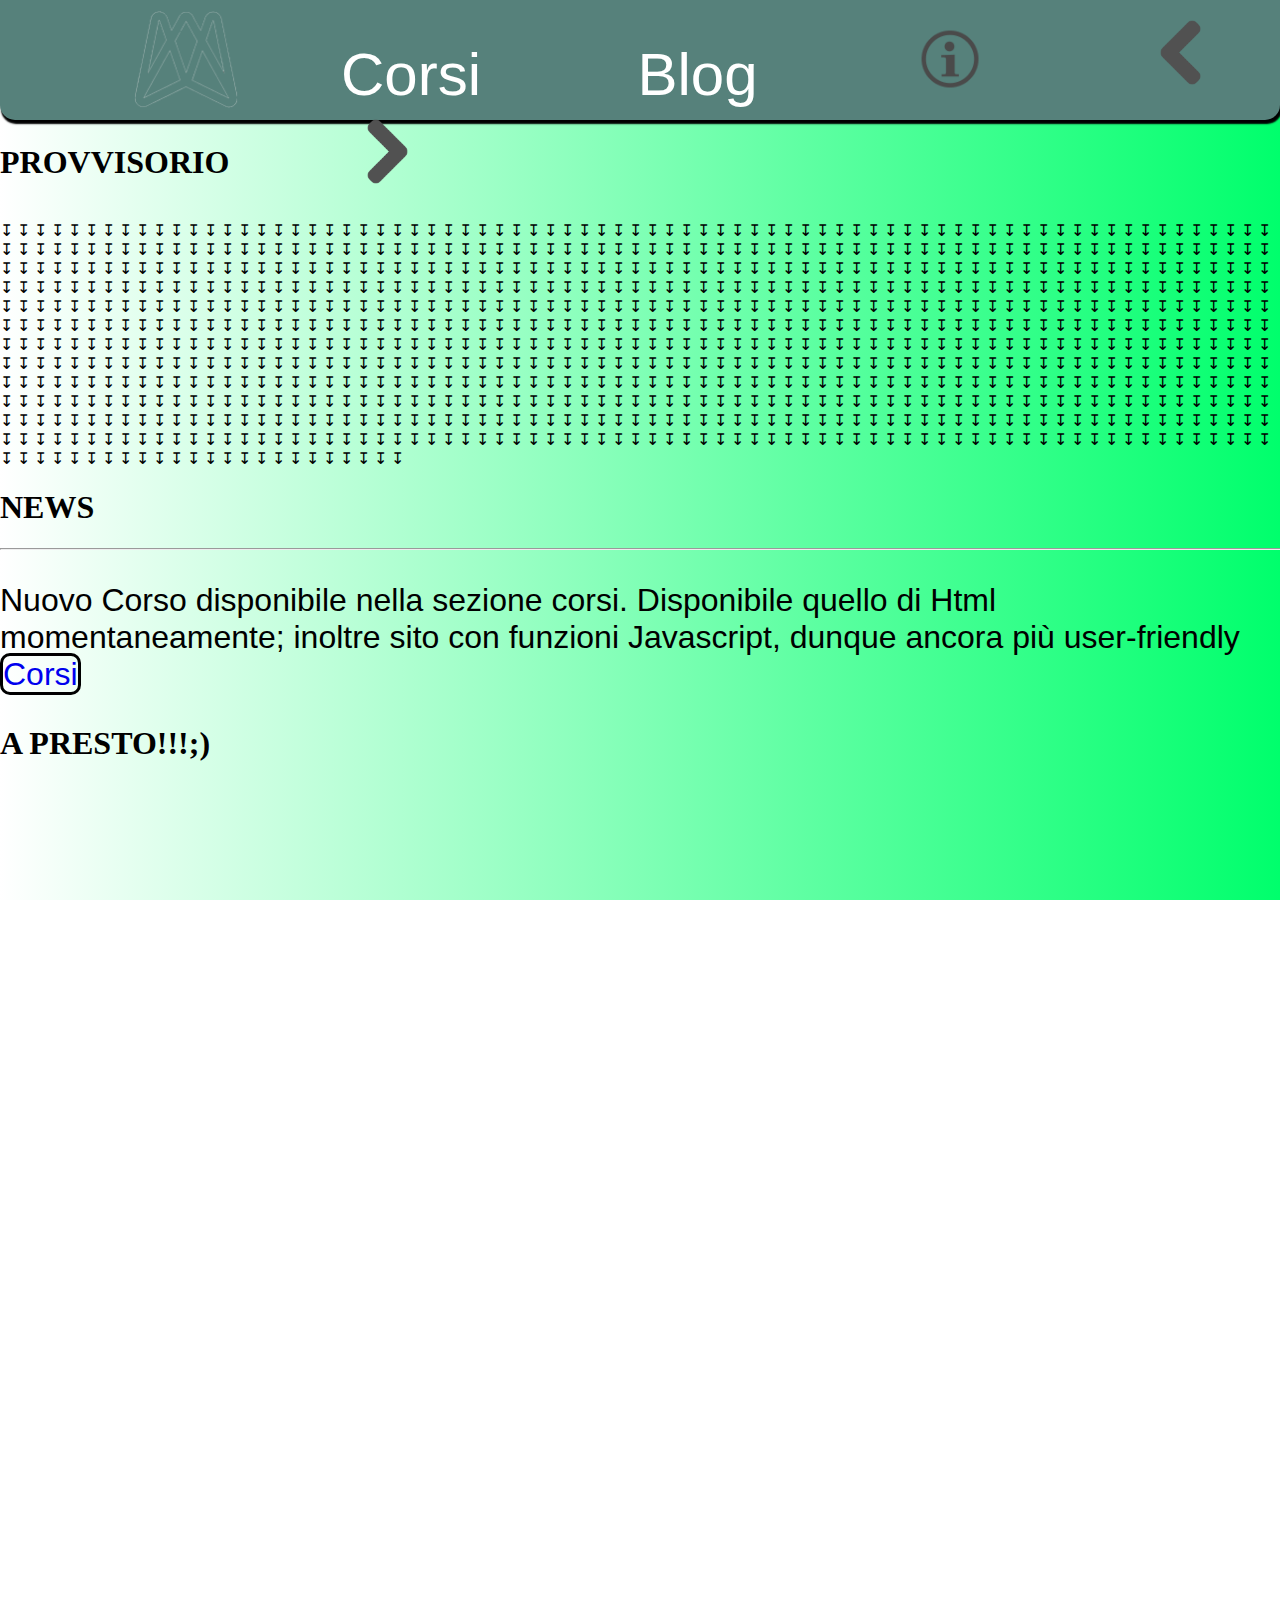
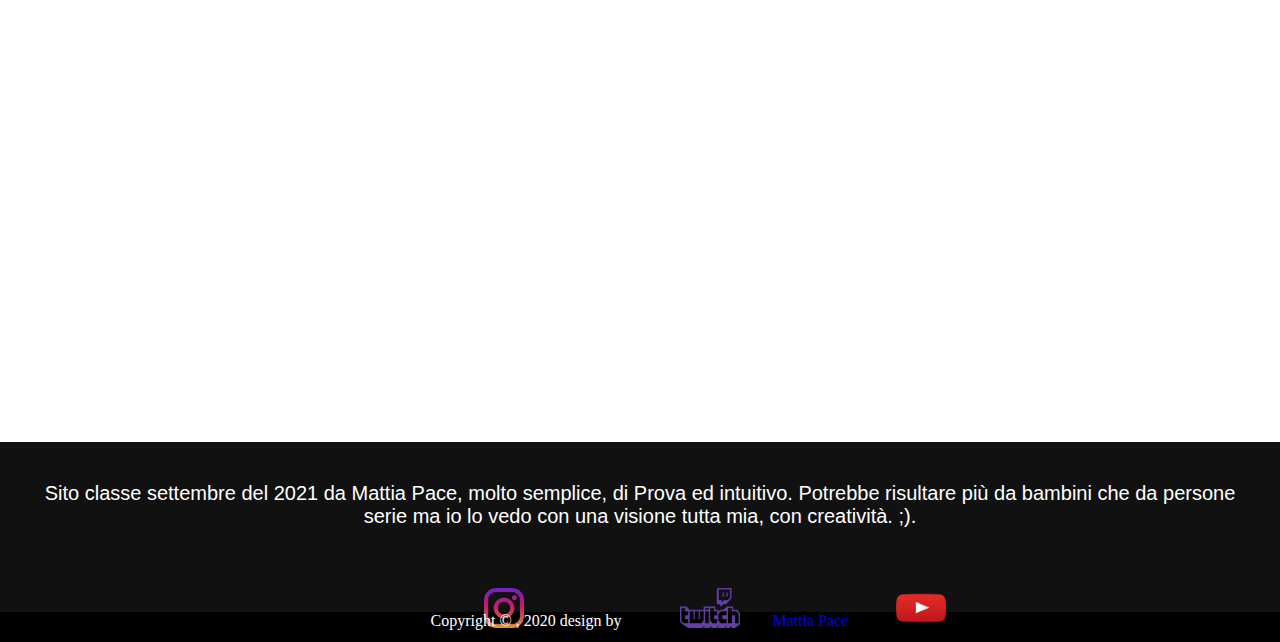
<file: index.html>
<!DOCTYPE html>
<html lang="en">
<head>
    <meta charset="UTF-8">
    <meta http-equiv="X-UA-Compatible" content="IE=edge">
    <meta name="viewport" content="width=device-width, initial-scale=1.0">
    <link rel="shortcut icon" href="img/ciao.png" type="image/x-icon">
    <link rel="stylesheet" href="stile.css">
    <script src="javascript.js"></script>
    <title>My Stuff</title>
</head>
<body id="bodyindex">
    <nav id="nav1" scrollbar>
<a id="logo" href="index.html"><img id="logo" src="img/mydrugs-removebg-preview.png"></a>
         <div id="menu.inline">
    <a class="menufonts" href="corsi.html">Corsi</a>
    <a class="menufonts" href="Blog.html">Blog</a>
         <span>
           <a id="info"  href="info.html"><img  id="info" src="img/infologo.png" alt=""></a>
           <a id="freccia" class="freccie" href="#"><img id="freccia" src="img/frecciasinistra.jpg" alt="freccia" onclick="myfunction()"></a>
              <a id="freccia2" class="freccie" href="#"><img id="freccia2" src="img/frecciadestra.jpg" alt="freccia2" onclick="myfunction2()"></a> 
            </span>
    </div>
 </nav>
 <a name="inizio"></a>

<div id="container">


</div>
<!--NEWS-->
<div id="h3news"></div>
<h1>PROVVISORIO</h1> <br>
  ↧  ↧  ↧  ↧  ↧  ↧  ↧  ↧  ↧  ↧  ↧  ↧   ↧  ↧  ↧  ↧  ↧  ↧  ↧  ↧  ↧  ↧  ↧  ↧   ↧  ↧  ↧  ↧  ↧  ↧  ↧  ↧  ↧  ↧  ↧  ↧   ↧  ↧  ↧  ↧  ↧  ↧  ↧  ↧  ↧  ↧  ↧  ↧   ↧  ↧  ↧  ↧  ↧  ↧  ↧  ↧  ↧  ↧  ↧  ↧   ↧  ↧  ↧  ↧  ↧  ↧  ↧  ↧  ↧  ↧  ↧  ↧   ↧  ↧  ↧  ↧  ↧  ↧  ↧  ↧  ↧  ↧  ↧  ↧   ↧  ↧  ↧  ↧  ↧  ↧  ↧  ↧  ↧  ↧  ↧  ↧   ↧  ↧  ↧  ↧  ↧  ↧  ↧  ↧  ↧  ↧  ↧  ↧   ↧  ↧  ↧  ↧  ↧  ↧  ↧  ↧  ↧  ↧  ↧  ↧   ↧  ↧  ↧  ↧  ↧  ↧  ↧  ↧  ↧  ↧  ↧  ↧   ↧  ↧  ↧  ↧  ↧  ↧  ↧  ↧  ↧  ↧  ↧  ↧   ↧  ↧  ↧  ↧  ↧  ↧  ↧  ↧  ↧  ↧  ↧  ↧   ↧  ↧  ↧  ↧  ↧  ↧  ↧  ↧  ↧  ↧  ↧  ↧   ↧  ↧  ↧  ↧  ↧  ↧  ↧  ↧  ↧  ↧  ↧  ↧  
  ↧  ↧  ↧  ↧  ↧  ↧  ↧  ↧  ↧  ↧  ↧  ↧   ↧  ↧  ↧  ↧  ↧  ↧  ↧  ↧  ↧  ↧  ↧  ↧   ↧  ↧  ↧  ↧  ↧  ↧  ↧  ↧  ↧  ↧  ↧  ↧   ↧  ↧  ↧  ↧  ↧  ↧  ↧  ↧  ↧  ↧  ↧  ↧   ↧  ↧  ↧  ↧  ↧  ↧  ↧  ↧  ↧  ↧  ↧  ↧   ↧  ↧  ↧  ↧  ↧  ↧  ↧  ↧  ↧  ↧  ↧  ↧   ↧  ↧  ↧  ↧  ↧  ↧  ↧  ↧  ↧  ↧  ↧  ↧   ↧  ↧  ↧  ↧  ↧  ↧  ↧  ↧  ↧  ↧  ↧  ↧   ↧  ↧  ↧  ↧  ↧  ↧  ↧  ↧  ↧  ↧  ↧  ↧   ↧  ↧  ↧  ↧  ↧  ↧  ↧  ↧  ↧  ↧  ↧  ↧   ↧  ↧  ↧  ↧  ↧  ↧  ↧  ↧  ↧  ↧  ↧  ↧   ↧  ↧  ↧  ↧  ↧  ↧  ↧  ↧  ↧  ↧  ↧  ↧   ↧  ↧  ↧  ↧  ↧  ↧  ↧  ↧  ↧  ↧  ↧  ↧   ↧  ↧  ↧  ↧  ↧  ↧  ↧  ↧  ↧  ↧  ↧  ↧   ↧  ↧  ↧  ↧  ↧  ↧  ↧  ↧  ↧  ↧  ↧  ↧   
  ↧  ↧  ↧  ↧  ↧  ↧  ↧  ↧  ↧  ↧  ↧  ↧   ↧  ↧  ↧  ↧  ↧  ↧  ↧  ↧  ↧  ↧  ↧  ↧   ↧  ↧  ↧  ↧  ↧  ↧  ↧  ↧  ↧  ↧  ↧  ↧   ↧  ↧  ↧  ↧  ↧  ↧  ↧  ↧  ↧  ↧  ↧  ↧   ↧  ↧  ↧  ↧  ↧  ↧  ↧  ↧  ↧  ↧  ↧  ↧   ↧  ↧  ↧  ↧  ↧  ↧  ↧  ↧  ↧  ↧  ↧  ↧   ↧  ↧  ↧  ↧  ↧  ↧  ↧  ↧  ↧  ↧  ↧  ↧   ↧  ↧  ↧  ↧  ↧  ↧  ↧  ↧  ↧  ↧  ↧  ↧   ↧  ↧  ↧  ↧  ↧  ↧  ↧  ↧  ↧  ↧  ↧  ↧   ↧  ↧  ↧  ↧  ↧  ↧  ↧  ↧  ↧  ↧  ↧  ↧   ↧  ↧  ↧  ↧  ↧  ↧  ↧  ↧  ↧  ↧  ↧  ↧   ↧  ↧  ↧  ↧  ↧  ↧  ↧  ↧  ↧  ↧  ↧  ↧   ↧  ↧  ↧  ↧  ↧  ↧  ↧  ↧  ↧  ↧  ↧  ↧   ↧  ↧  ↧  ↧  ↧  ↧  ↧  ↧  ↧  ↧  ↧  ↧   ↧  ↧  ↧  ↧  ↧  ↧  ↧  ↧  ↧  ↧  ↧  ↧  
  ↧  ↧  ↧  ↧  ↧  ↧  ↧  ↧  ↧  ↧  ↧  ↧   ↧  ↧  ↧  ↧  ↧  ↧  ↧  ↧  ↧  ↧  ↧  ↧   ↧  ↧  ↧  ↧  ↧  ↧  ↧  ↧  ↧  ↧  ↧  ↧   ↧  ↧  ↧  ↧  ↧  ↧  ↧  ↧  ↧  ↧  ↧  ↧   ↧  ↧  ↧  ↧  ↧  ↧  ↧  ↧  ↧  ↧  ↧  ↧   ↧  ↧  ↧  ↧  ↧  ↧  ↧  ↧  ↧  ↧  ↧  ↧   ↧  ↧  ↧  ↧  ↧  ↧  ↧  ↧  ↧  ↧  ↧  ↧   ↧  ↧  ↧  ↧  ↧  ↧  ↧  ↧  ↧  ↧  ↧  ↧   ↧  ↧  ↧  ↧  ↧  ↧  ↧  ↧  ↧  ↧  ↧  ↧   ↧  ↧  ↧  ↧  ↧  ↧  ↧  ↧  ↧  ↧  ↧  ↧   ↧  ↧  ↧  ↧  ↧  ↧  ↧  ↧  ↧  ↧  ↧  ↧   ↧  ↧  ↧  ↧  ↧  ↧  ↧  ↧  ↧  ↧  ↧  ↧   ↧  ↧  ↧  ↧  ↧  ↧  ↧  ↧  ↧  ↧  ↧  ↧   ↧  ↧  ↧  ↧  ↧  ↧  ↧  ↧  ↧  ↧  ↧  ↧   ↧  ↧  ↧  ↧  ↧  ↧  ↧  ↧  ↧  ↧  ↧  ↧     
  ↧  ↧  ↧  ↧  ↧  ↧  ↧  ↧  ↧  ↧  ↧  ↧   ↧  ↧  ↧  ↧  ↧  ↧  ↧  ↧  ↧  ↧  ↧  ↧   ↧  ↧  ↧  ↧  ↧  ↧  ↧  ↧  ↧  ↧  ↧  ↧   ↧  ↧  ↧  ↧  ↧  ↧  ↧  ↧  ↧  ↧  ↧  ↧   ↧  ↧  ↧  ↧  ↧  ↧  ↧  ↧  ↧  ↧  ↧  ↧   ↧  ↧  ↧  ↧  ↧  ↧  ↧  ↧  ↧  ↧  ↧  ↧   ↧  ↧  ↧  ↧  ↧  ↧  ↧  ↧  ↧  ↧  ↧  ↧   ↧  ↧  ↧  ↧  ↧  ↧  ↧  ↧  ↧  ↧  ↧  ↧   ↧  ↧  ↧  ↧  ↧  ↧  ↧  ↧  ↧  ↧  ↧  ↧   ↧  ↧  ↧  ↧  ↧  ↧  ↧  ↧  ↧  ↧  ↧  ↧   ↧  ↧  ↧  ↧  ↧  ↧  ↧  ↧  ↧  ↧  ↧  ↧   ↧  ↧  ↧  ↧  ↧  ↧  ↧  ↧  ↧  ↧  ↧  ↧   ↧  ↧  ↧  ↧  ↧  ↧  ↧  ↧  ↧  ↧  ↧  ↧   ↧  ↧  ↧  ↧  ↧  ↧  ↧  ↧  ↧  ↧  ↧  ↧   ↧  ↧  ↧  ↧  ↧  ↧  ↧  ↧  ↧  ↧  ↧  ↧ 
  ↧  ↧  ↧  ↧  ↧  ↧  ↧  ↧  ↧  ↧  ↧  ↧   ↧  ↧  ↧  ↧  ↧  ↧  ↧  ↧  ↧  ↧  ↧  ↧ 
  
<h1>NEWS</h1>
<hr width="100%" style="color: black;"   >
<p style="font-size: xx-large; font-family: 'Poppins' , sans-serif;">
Nuovo Corso disponibile nella sezione corsi. Disponibile quello di Html
 momentaneamente; inoltre sito con funzioni Javascript, dunque ancora più user-friendly <br>
<a href="corsi.html" id="buttonnews" >Corsi </a>


</p>
<p>
   <h1> A PRESTO!!!;)</h1> 
</p>

<a href="#inizio">

    <div id="tornasu">
    
    <img src= "img/frecciasù.jpg" class="tornasu" width="40px" height="40px">
    
    </div>
    
    </a>




<div id="footer1">
 <p> Sito classe settembre del 2021 da Mattia Pace, molto semplice, di Prova ed intuitivo. Potrebbe risultare più da bambini che da persone serie ma io lo vedo con una visione tutta mia, con creatività. ;).</p>
 <div id="social">
    <a href="#" ><img src="img/instagram.png" width="40px" alt="igcorsi" ></a>
    <a href="https://www.twitch.tv/mystuff2021"><img src="img/twitchcorsi.png" alt="igcorsi" width="60px" height="40px" class="imgs"></a>
    <a href="https://www.youtube.com/channel/UCRtuIvjY1hgNPXD0qM1h3Vw" target="_blank"><img src="img/ytcorsi.png" alt="igcorsi" width="50px" height="40px" class="imgs"></a>
</div>

</div>
<div id="footer2"><p>Copyright &copy , 2020 design by<a href="#">Mattia Pace</a></p></div>
</body>
</html>
</file>
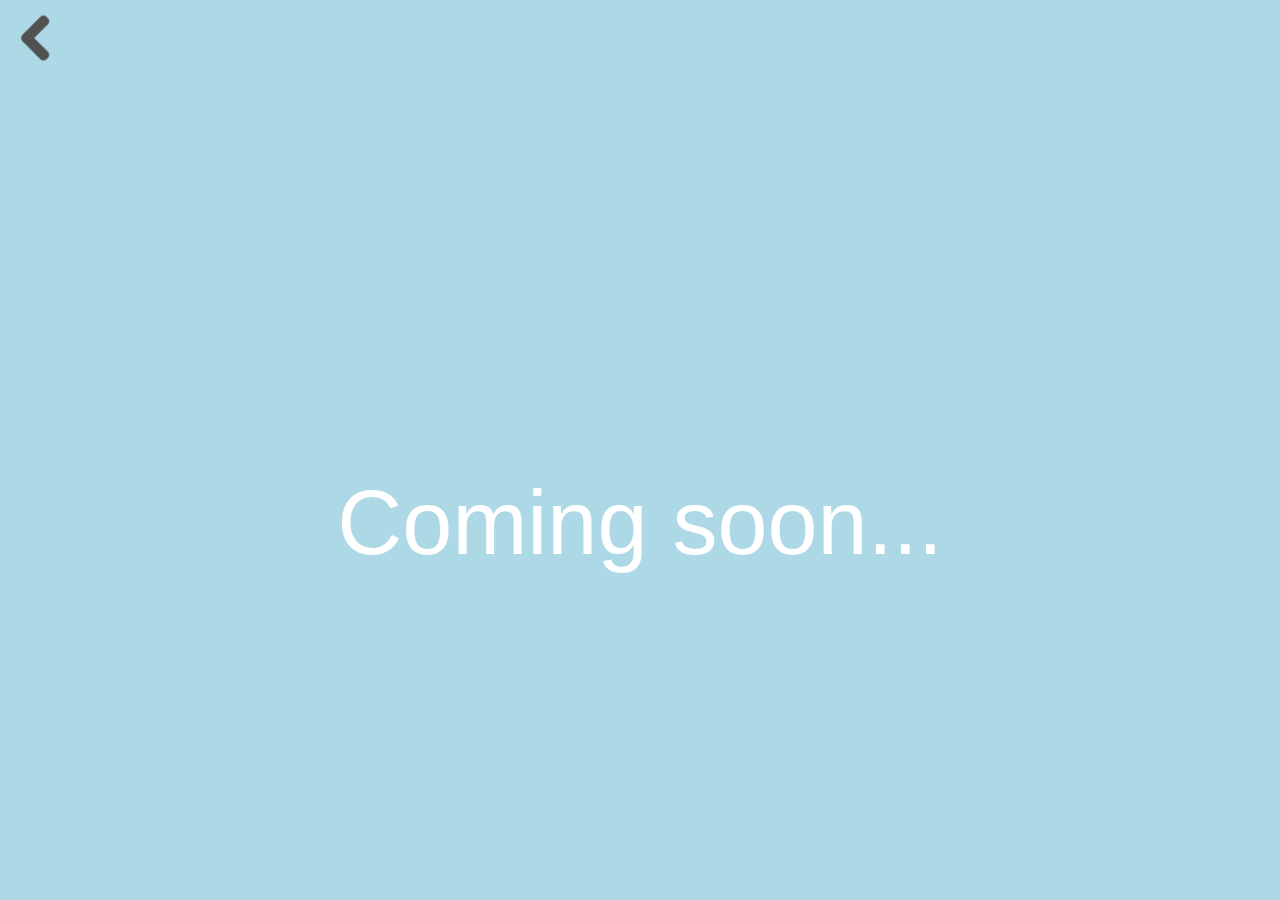
<file: Blog.html>
<!DOCTYPE html>
<html lang="en">
<head>
    <meta charset="UTF-8">
    <meta http-equiv="X-UA-Compatible" content="IE=edge">
    <meta name="viewport" content="width=device-width, initial-scale=1.0">
    <link rel="shortcu icon" href="img/ciao.png" >
    <link rel="stylesheet" href="stile.css">
    <title>My Stuff - Blog</title>
</head>
<body id="bodyblog">
    <a href="index.html" ><img  id="bottonback" src="img/frecciasinistra.jpg" width="60px" alt="freccetta indietro"></a>
    <p id="pblog">Coming soon...</p>
    
</body>
</html>
</file>
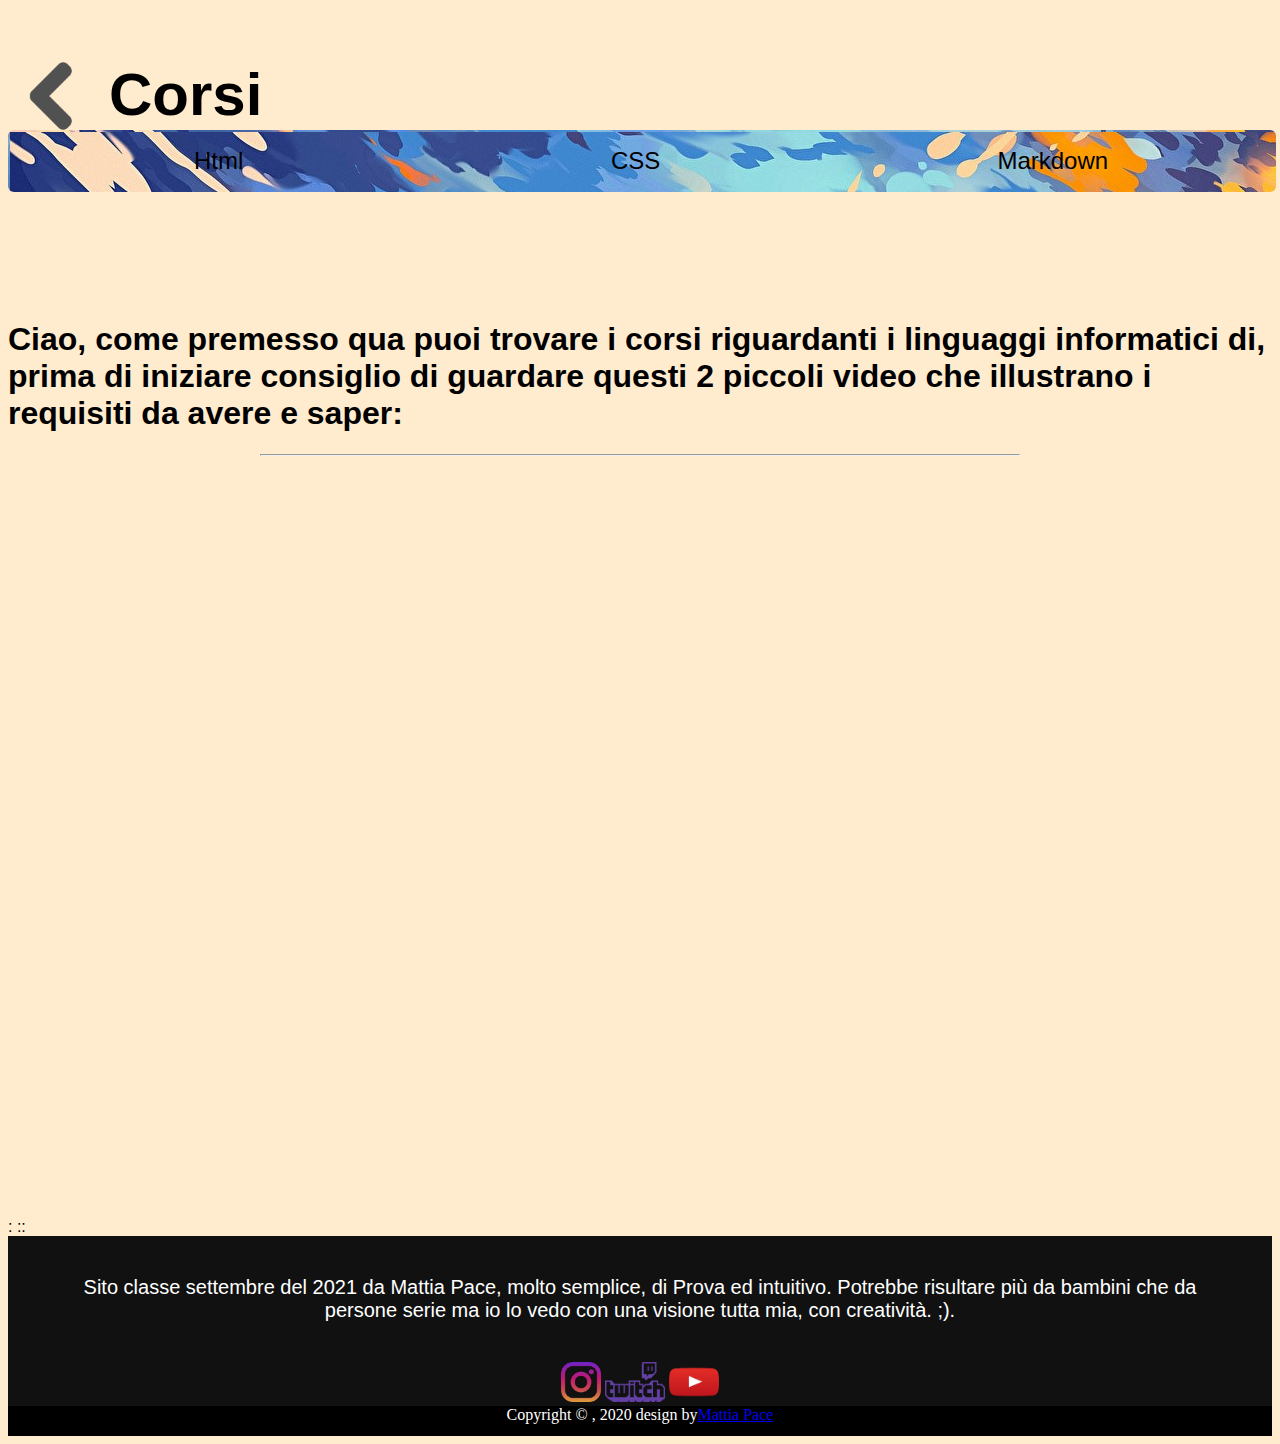
<file: corsi.html>
<!DOCTYPE html>
<html lang="en">
<head>
    <meta charset="UTF-8">
    <meta name="viewport" content="width=device-width, initial-scale=1">
<link rel="shortcu icon" href="img/ciao.png" >
    <link rel="stylesheet" href="stylecorsi.css" >
    <title>My Stuff - Corsi</title>
</head>
<a name="inizio"></a>

    <div id="container">
    
    
    </div>
<script>window.addEventListener ("scroll",function(){

    if (window.pageYOffset>300) {
    document.getElementById ("tornasu").style.display= "block";
    }
    
    else if (window.pageYOffset<300) {
    document.getElementById ("tornasu").style.display= "none";
    }
    
    val[0].innerHTML= "PageYOffset = "+window.pageYOffset
    },!1);</script>
<body>
   
    <a id="tornaindietro" href="index.html" ><img  id="tornaindietro" src="img/frecciasinistra.jpg" width="24px" alt="freccetta indietro"></a> 

    <h1 id="titlecorsi">Corsi</h1>

    <header>
        <nav> 
            <ul>
     <li><a href="#" >Html</a>
    <ul>
        <li><a href="introduzionehtml.html">Introduzione html</a></li>
        <li><a href="#">Corso di Html</a></li>
    </ul>
    </li>
     <li><a href="#" >CSS</a> 
     <ul>
        <li><a href="introduzioneCSS.html">Introduzione CSS</a></li>
        <li><a href="#">Corso di CSS</a></li>
    </ul>
    </li>      
    <li> <a href="#" >Markdown</a>
    <ul>
        <li><a href="introduzionemarkdown.html">Introduzione Markdown</a></li>
        <li><a href="#">Corso Markdown</a></li>
    </ul>
    </li>


</ul>
</nav>
</header>

<br><br><br><br><br><br>

<h1> Ciao, come premesso qua puoi trovare i corsi riguardanti i linguaggi informatici di, prima di iniziare consiglio di guardare 
questi 2 piccoli video che illustrano i requisiti da avere e saper: </h1><hr width="60%">
<iframe width="1800px" height="750px"  src="https://www.youtube.com/embed/yDdhnf7Zeas" title="YouTube video player" frameborder="0" 
allow="accelerometer; autoplay; clipboard-write; encrypted-media; gyroscope; picture-in-picture" allowfullscreen></iframe>
    :
       ::
    
        <div id="footer1">
            <p> Sito classe settembre del 2021 da Mattia Pace, molto semplice, di Prova ed intuitivo. Potrebbe risultare più da bambini che da persone serie ma io lo vedo con una visione tutta mia, con creatività. ;).</p>
            <div id="social">
               <a href="#" ><img src="img/instagram.png" width="40px" alt="igcorsi" ></a>
               <a href="https://www.twitch.tv/mystuff2021"><img src="img/twitchcorsi.png" alt="igcorsi" width="60px" height="40px" class="imgs"></a>
               <a href="https://www.youtube.com/channel/UCRtuIvjY1hgNPXD0qM1h3Vw" target="_blank"><img src="img/ytcorsi.png" alt="igcorsi" width="50px" height="40px" class="imgs"></a>
           </div>
           
           </div>
           <div id="footer2"><p>Copyright &copy , 2020 design by<a href="#">Mattia Pace</a></p></div>
          

   

</body>
</html>
</file>
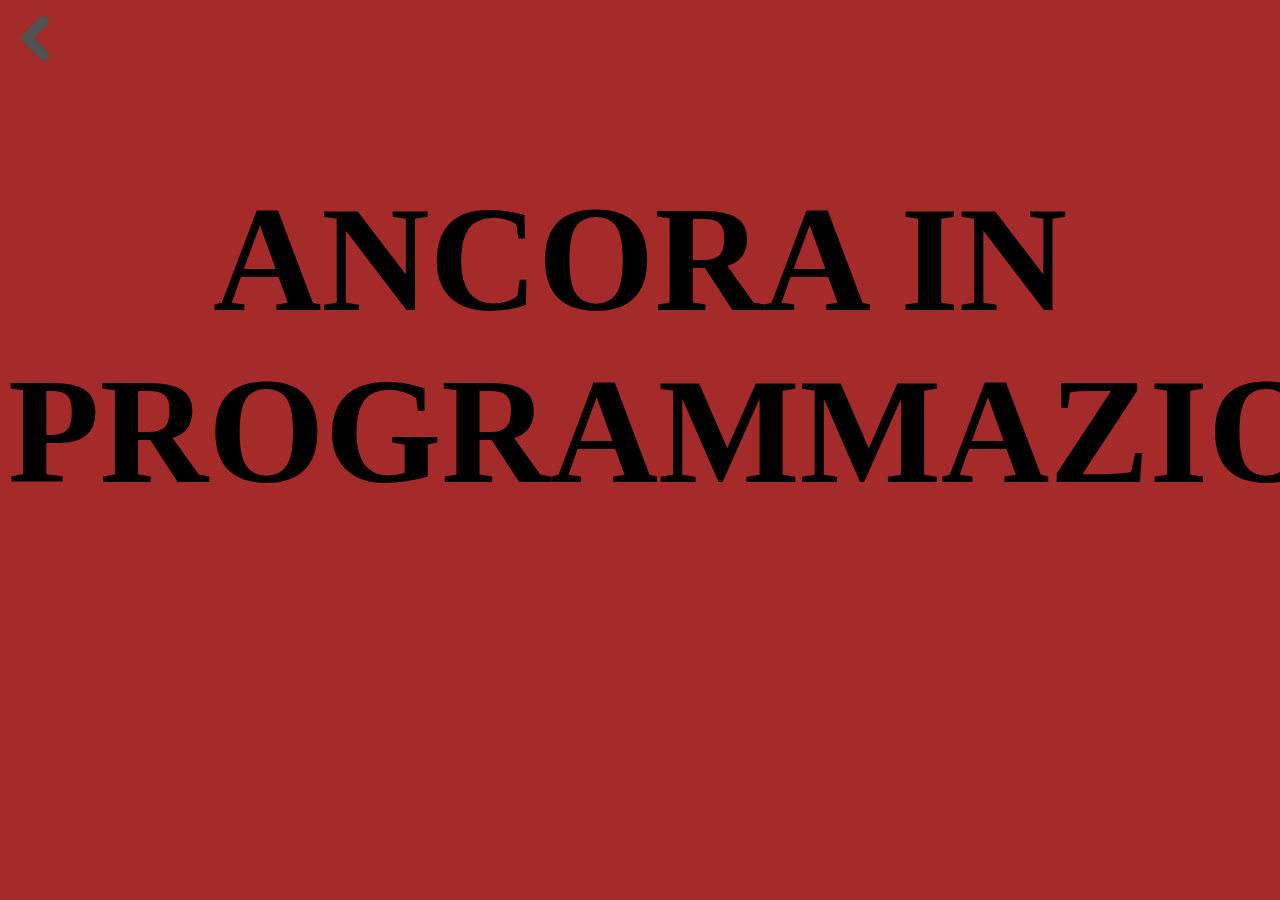
<file: info.html>
<!DOCTYPE html>
<html lang="en">
<head>
    <meta charset="UTF-8">
    <meta http-equiv="X-UA-Compatible" content="IE=edge">
    <meta name="viewport" content="width=device-width, initial-scale=1.0">
    <link rel="shortcut icon" href="img/ciao.png" type="image/x-icon">
    <link rel="stylesheet" href="stile.css">
    <title>My Stuff - Info</title>
    <!--
    <script>window.addEventListener ("scroll",function(){

        if (window.pageYOffset>300) {
        document.getElementById ("tornasu").style.display= "block";
        }
        
        else if (window.pageYOffset<300) {
        document.getElementById ("tornasu").style.display= "none";
        }
        
        val[0].innerHTML= "PageYOffset = "+window.pageYOffset
        },!1);</script>!-->
</head>
<body style="background-color: brown;">

    <a id="tornaindietro" href="index.html" ><img  id="tornaindietro" src="img/frecciasinistra.jpg" width="60px" alt="freccetta indietro"></a> 
<h1 style="text-align: center; font-size: 150px; font-weight: bolder;">ANCORA IN PROGRAMMAZIONE!!!;)</h1>


    <!--<a name="inizio"></a><div id="container"></div>


    <div id="divinfo">
    <a id="goback"  href="index.html"><img id="freccia" src="img/frecciasinistra.jpg" width="60px" alt=""></a>
</div>




    <div id="tornasu">
            
        <img src= "img/frecciasù.jpg" class="tornasu" width="40px" height="40px">
        
        </div>
        
        </a>


        <div id="footer1">
            <p> Sito classe settembre del 2021 da Mattia Pace, molto semplice, di Prova ed intuitivo. Potrebbe risultare più da bambini che da persone serie ma io lo vedo con una visione tutta mia, con creatività. ;).</p>
            <div id="social">
               <a href="#" ><img src="img/instagram.png" width="40px" alt="igcorsi" ></a>
               <a href="https://www.twitch.tv/mystuff2021"><img src="img/twitchcorsi.png" alt="igcorsi" width="60px" height="40px" class="imgs"></a>
               <a href="https://www.youtube.com/channel/UCRtuIvjY1hgNPXD0qM1h3Vw" target="_blank"><img src="img/ytcorsi.png" alt="igcorsi" width="50px" height="40px" class="imgs"></a>
           </div>
           
           </div>
           <div id="footer2"><p>Copyright &copy , 2020 design by<a href="#">Mattia Pace</a></p></div>!-->
</body>
</html>
</file>
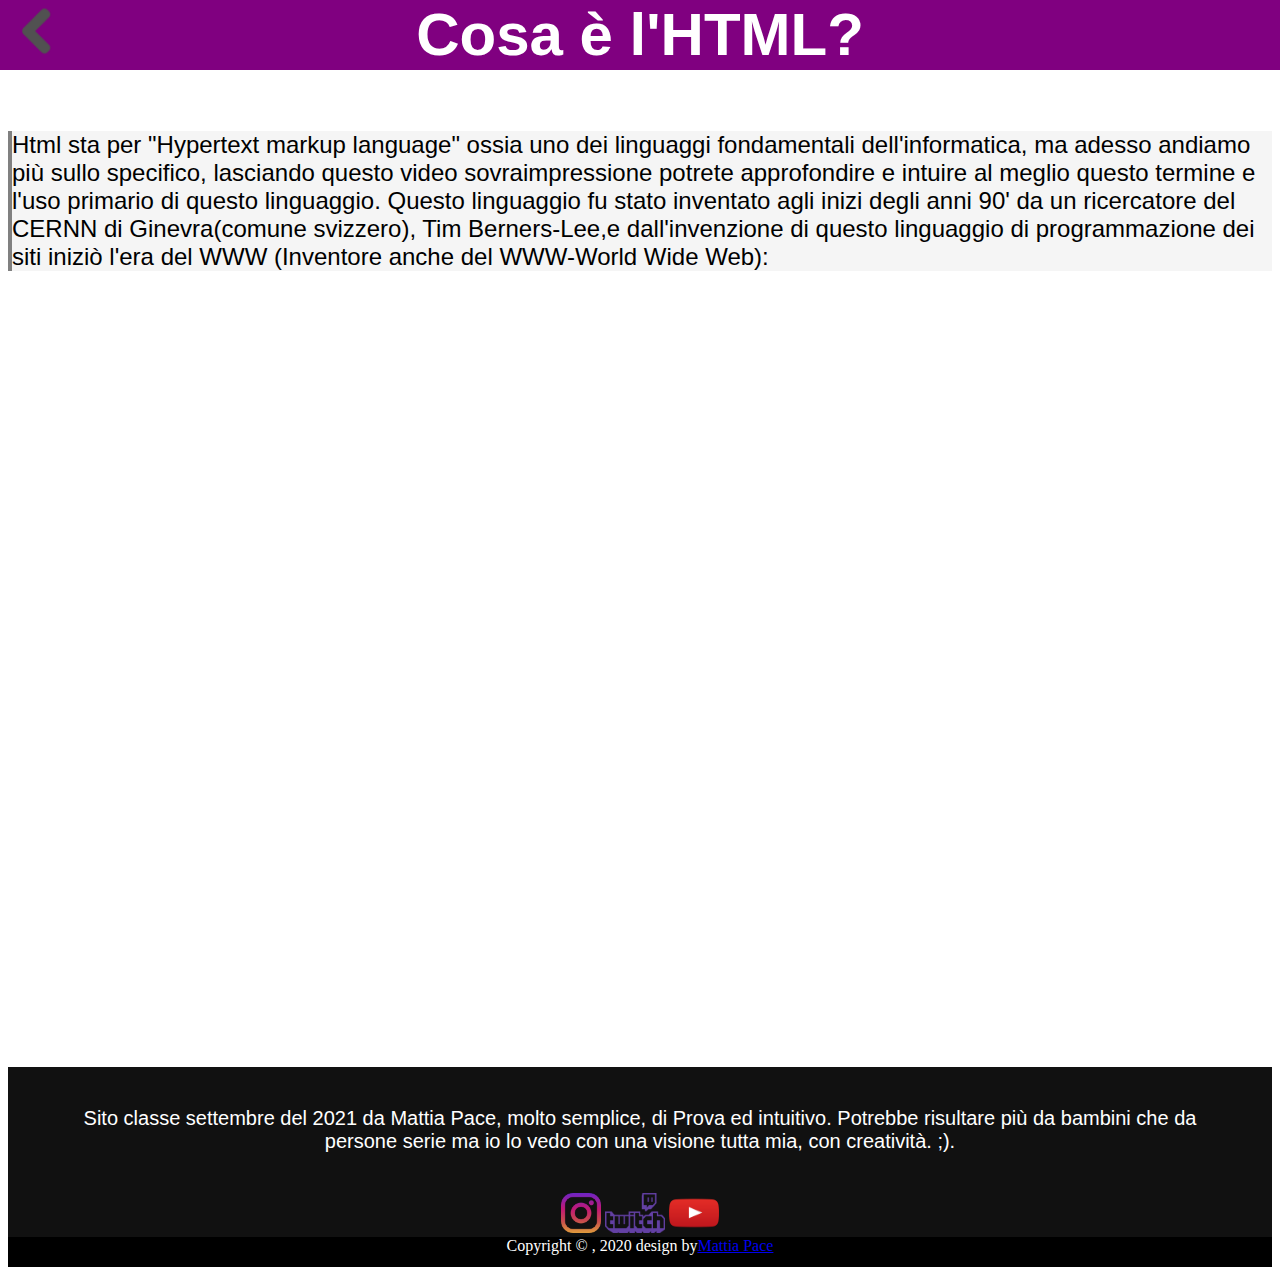
<file: introduzionehtml.html>
<!DOCTYPE html>
<html >
<head>
    <meta charset="UTF-8">
    <meta name="viewport" content="width=device-width, initial-scale=1">
<link rel="shortcu icon" href="img/ciao.png" >
    <link rel="stylesheet" href="styleintroduzioni.css" >
    <link rel="stylesheet" href="mobileintroduzioni.css">
<title>My Stuff - Corsi / Introduzione Html</title>
<script>window.addEventListener ("scroll",function(){

    if (window.pageYOffset>300) {
    document.getElementById ("tornasu").style.display= "block";
    }
    
    else if (window.pageYOffset<300) {
    document.getElementById ("tornasu").style.display= "none";
    }
    
    val[0].innerHTML= "PageYOffset = "+window.pageYOffset
    },!1);</script>
</head>
<body >
    <a name="inizio"></a><div id="container"></div>

  <h1 id="title">
      Cosa è l'<strong>HTML</strong>?
  </h1>
  <a id="goback"  href="corsi.html"><img id="freccia" src="img/frecciasinistra.jpg" width="60px" alt=""></a>
   
    <br>

    <div id="p">
    <p>
Html sta per "Hypertext markup language" ossia uno dei 
linguaggi fondamentali dell'informatica, ma adesso 
andiamo più sullo specifico, lasciando questo video 
sovraimpressione potrete approfondire e intuire al meglio 
questo termine e l'uso primario di questo linguaggio.
Questo linguaggio fu stato inventato agli inizi degli anni 90' 
da un ricercatore del CERNN di Ginevra(comune svizzero),
Tim Berners-Lee,e dall'invenzione di questo linguaggio di 
programmazione dei siti iniziò l'era del WWW
(Inventore anche del WWW-World Wide Web):

    </p>
</div>
    <br>
    
    <iframe id="video" width="1800px" height="750px" src="https://www.youtube.com/embed/n3K88N3fiaw" title="YouTube video player" frameborder="0" allow="accelerometer; autoplay; clipboard-write; encrypted-media; gyroscope; picture-in-picture" allowfullscreen></iframe>
 <a href="#inizio">

            <div id="tornasu">
            
            <img src= "img/frecciasù.jpg" class="tornasu" width="40px" height="40px">
            
            </div>
            
            </a>


            <div id="footer1">
                <p> Sito classe settembre del 2021 da Mattia Pace, molto semplice, di Prova ed intuitivo. Potrebbe risultare più da bambini che da persone serie ma io lo vedo con una visione tutta mia, con creatività. ;).</p>
                <div id="social">
                   <a href="#" ><img src="img/instagram.png" width="40px" alt="igcorsi" ></a>
                   <a href="https://www.twitch.tv/mystuff2021"><img src="img/twitchcorsi.png" alt="igcorsi" width="60px" height="40px" class="imgs"></a>
                   <a href="https://www.youtube.com/channel/UCRtuIvjY1hgNPXD0qM1h3Vw" target="_blank"><img src="img/ytcorsi.png" alt="igcorsi" width="50px" height="40px" class="imgs"></a>
               </div>
               
               </div>
               <div id="footer2"><p>Copyright &copy , 2020 design by<a href="#">Mattia Pace</a></p></div>
</body>
</html>
</file>
<file: stile.css>
html{scroll-behavior: smooth; margin: 0;}
#bodyindex{background: linear-gradient(to right, white, #00FF6C) no-repeat fixed; margin: 0;}
#nav1{box-shadow: .1em .2em 0.1em; border-bottom-left-radius: 15px;border-bottom-right-radius: 15px;
    background-color: rgb(86, 129, 123) ; height: 120px;width: 100%; display: flex; top: 0;left: 0; 
    transition: from right .7s 2s; position: fixed; justify-content: space-around; list-style: none;font-family:'Poppins', sans-serif;}
#logo {width: 130px; margin-left: 60px;}
#logo :hover{box-shadow: .75em .75em 1em; color: rgb(139, 240, 130);}
menu.inline{border: 1px transparent dashed;margin: 0px; top: -30px; }

div a{text-decoration: none;border:1px transparent dashed; margin-left: 150px;}
.menufonts{color: white; font-size: 60px;   
     transition-duration: 0.3s;}
     .menufonts:hover{text-decoration: inline; width: 200px; 
    background-color:rgb(185, 255, 191); border: 1px transparent dashed; border-radius: 15px; transition-delay: 0.1s; color: grey; }
   #info{border: 1px transparent dashed;width: 70px;}
#info :hover{ background-color: #3eec9b; border-radius: 150px;}
#footer1{background-color: #111;height: 170px; margin-top: 100%; }
#footer1 p{font-family:'Poppins', sans-serif ; font-size: 20px;color: white;text-align: center;padding: 40px;}
#footer2{background-color: black;height: 30px;margin: 0;left: 0;right: 0; }
#footer2 p{color: white;text-align: center; margin: 0; margin-bottom: 0; font-family: 'Times New Roman', Times, serif;}
#freccia{width: 85px; margin-top: 10px;}
#freccia2{width: 85px;}
.freccie :hover{background-color: whitesmoke;border: 1px solid transparent;border-radius: 50px;}
#social{text-align: center;}
#bodyblog{background-color: lightblue;}
#pblog{ color: white;
    
    font-family: Verdana, Geneva, Tahoma, sans-serif;
    background-color: lightblue;
    font-size: 90px ;
    text-align: center;
    border: 2px transparent;
    margin-top: 400px;
    transition: 2s;}
    #h3news{font-family: 'Poppins' , sans-serif;font-weight: bolder;font-size: 100px;
margin-top: 8%;}
#buttonnews{font-family: 'Whoopass' , sans-serif; width: 100px; border: 3px solid black;border-radius: 10px;text-decoration: none;}
#tornasu{
    position: fixed;
    bottom: 0px;
    right: 0px;
    display: none;
    padding:10px;
    }
    #container {
        margin: 0 auto;
        max-width: 500px;
        border: 1px dashed transparent;
        padding: 20px;
        }
</file>
<file: stylecorsi.css>
body{
    background-color: blanchedalmond;font-family: Verdana, Geneva, Tahoma, sans-serif;}
#titlecorsi{
    font-size: 60px;
    font-family: 'Poppins', sans-serif; 
    border: 1px solid transparent;
    margin: 0;
    margin-left: 100px;
    margin-top: -87px;}
#tornaindietro{
width: 90px;
    color: black;
    background-color: transparent;
    border: 1px solid transparent;
    border-radius: 5px;
    text-decoration: none;
font-family: "Helvetica Neue",Helvetica,Arial,sans-serif }
nav{
    font-family:  'Poppins', sans-serif;
    background-image: url(img/Coast_Little_girls_Clouds_532086_1920x1080.jpg); width: 100%; margin: 0;
    border: 2px solid transparent;
    border-radius: 6px;
    height: 58px;
    text-align: center;}
nav ul{
     
    list-style: none; margin: 0 auto; padding: 0;}
    nav ul ul{
        
        display: none; position: absolute; top: 100%; left: 0; width: 100%;  }
nav ul li{
     
    position: relative; float: left; width: 33%; text-align: center ; }
nav ul li li {
        
    position: relative; float: none; width: 100%; border: none;  }
nav ul li:hover ul{
        
    display: block;}
nav ul li a {
     font-family: Impact, Haettenschweiler, 'Arial Narrow Bold', sans-serif;
    display: block; text-decoration: none; color: black; padding: 15px 25px; font-size: 1.2em; box-sizing: border-box; border-right: solid transparent;
    border-left: solid transparent;
border-radius: 6px;
font-size: x-large;} 
nav ul ul li a{
       /*caselle del menu a tendina*/
    font-family: Impact, Haettenschweiler, 'Arial Narrow Bold', sans-serif;  border-bottom: solid 2px rgb(0, 0, 0); border-radius: 6px; 
    border-left: 2px solid black; border-right: 2px solid black; } 
nav ul ul li:first-child a{
       
    border-top: solid 2px rgb(0, 0, 0) ;
     border-bottom: solid 2px rgb(0, 0, 0);}
nav ul li:hover a{
    
    background:black;/*questo bg è per la scritta dei componenti del menu a tendina*/ color: rgb(117, 221, 134); text-decoration: none ; transition: 0.5s; }
nav ul li li:hover a{
    
    background: #03675d ; color: violet;} 
nav ul li:hover a{

     
    background:transparent; color: brown; text-decoration: none ; transition: 0.5s; }
    #footer1{ background-color: #111;height: 170px; margin:0}
    #footer1 p{font-family:'Poppins', sans-serif ; font-size: 20px;color: white;text-align: center;padding: 40px; margin: 0;}
    #footer2{background-color: black;height: 30px;}
    #footer2 p{color: white;text-align: center; margin: 0; margin-bottom: 0; font-family: 'Times New Roman', Times, serif;}
    #social{text-align: center;}
    #tornasu{
        position: fixed;
        bottom: 0px;
        right: 0px;
        display: none;
        padding:10px;
        }
        #container {
            margin: 0 auto;
            max-width: 500px;
            border: 1px solid transparent;
            padding: 20px;
            }
</file>
<file: styleintroduzioni.css>
#title{
    position: fixed;
    background-color:purple;
    height: 60px;
    width: 100%;
    height: 70px;
margin: 0;
left: 0;
top: 0;
font-family: "Helvetica Neue",Helvetica,Arial,sans-serif;
text-align: center;
color: white;
font-size: 60px;
}
#goback{
  top: 0;
    position: absolute;
    color: black;
    background-color: transparent;
    border: 1px solid transparent;
    border-radius: 5px;
    text-decoration: none;
font-family: "Helvetica Neue",Helvetica,Arial,sans-serif ;

}
#p{
    font-size: x-large;
 font-family: 'Poppins', sans-serif;
 background-color: whitesmoke;
    border-left: 4px solid grey;
text-align: left;
margin-top: 5%;
}

#footer1{ background-color: #111;height: 170px; margin:0}
#footer1 p{font-family:'Poppins', sans-serif ; font-size: 20px;color: white;text-align: center;padding: 40px; margin: 0;}
#footer2{background-color: black;height: 30px;}
#footer2 p{color: white;text-align: center; margin: 0; margin-bottom: 0; font-family: 'Times New Roman', Times, serif;}
#social{text-align: center;}
#tornasu{
    position: fixed;
    bottom: 0px;
    right: 0px;
    display: none;
    padding:10px;
    }
    #container {
        margin: 0 auto;
        max-width: 500px;
        border: 1px solid transparent;
        padding: 20px;
        }
</file>
<file: mobileintroduzioni.css>
@media (min-width:769px) and (max-width : 1100px ){
#title{
        background-color: #4003ca;
height: 130px;
font-size: 95px;
text-align: center;
top: 0;

    }

    #freccia{
        width: 120px;
    }
#goback{
    position: absolute;
    color: black;
    background-color: transparent;
    border: 1px solid transparent;
    border-radius: 5px;
    text-decoration: none;
font-family: "Helvetica Neue",Helvetica,Arial,sans-serif ;
width: 200px;height: 50px;
font-size: 24px;
text-align: center;
}

    #p{
        
    font-family: 'Lucida Sans', 'Lucida Sans Regular', 
 'Lucida Grande', 'Lucida Sans Unicode', Geneva, Verdana, sans-serif;
 background-color: #f5f2f0;
    border: 1px solid transparent;
    border-left: 5px solid burlywood;
    margin-top: 100px;
    font-size: 40px;


}

#video{
    width: 1080px;
}

}
    
@media (min-width:1800px) and (max-width : 2400px ){

    #video{
        width: 1850px;
    }
    
    }
</file>
